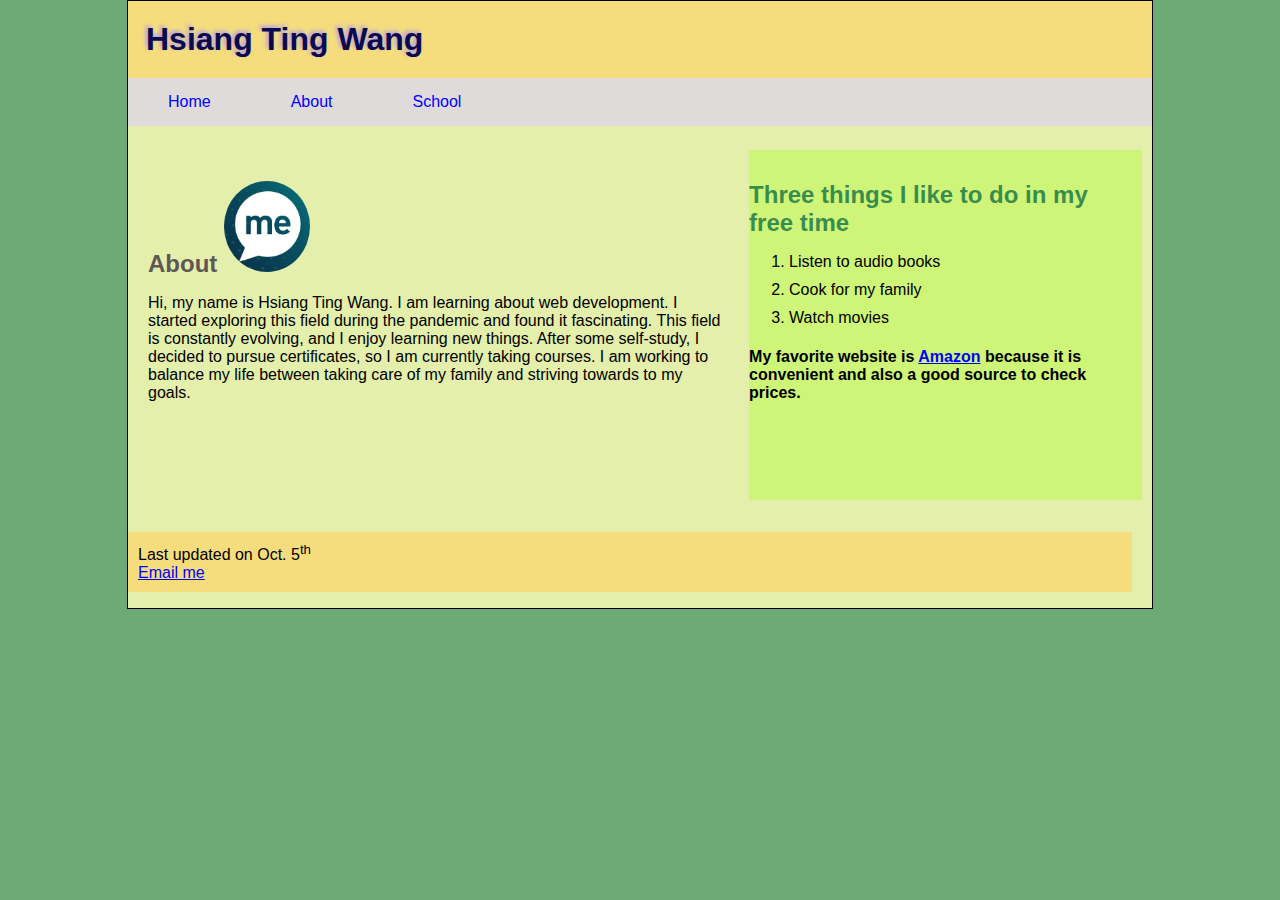
<file: index.html>
<!DOCTYPE html>
<html lang="en">

<head>
    <meta charset="utf-8">
    <link rel="stylesheet" href="main1-4.css">
    <title>Hsiang Ting Wang</title>
    
</head>

<body>
    <header>
    <nav>
        <h1><span class="shadow">Hsiang Ting Wang</span></h1>
        <ul>
           <li><a href="index.html">Home</a></li>
           <li><a href="about1-4.html">About</a></li>
           <li><a href="school1-4.html">School</a></li>
        </ul>
    </nav>
    </header> 

  <div class="container">
   <main>
    <h2>About 
    <img class="meimg" src="me.jpg" alt="Me">
    </h2>
     <p>
    Hi, my name is Hsiang Ting Wang. I am learning about web development. I started exploring this field during the pandemic and found it fascinating. This field is constantly evolving, and I enjoy learning new things. After some self-study, I decided to pursue certificates, so I am currently taking courses. I am working to balance my life between taking care of my family and striving towards to my goals.
    </p>
   </main>

   <aside>
    <h2 class="free">Three things I like to do in my free time</h2>
    <ol>
        <li class="block-item">Listen to audio books</li>
        <li class="block-item">Cook for my family</li>
        <li class="block-item">Watch movies</li>
    </ol>

    <h4>My favorite website is <a href="https://www.amazon.com/">Amazon</a> because it is convenient and also a good source to check prices.
    </h4> 
   
   </aside>
  </div>

 <footer>
   <p>Last updated on Oct. 5<sup>th</sup>
   <br><a href="mailto:HW@example.com">Email me</a>
   </p>
 </footer>

</body>

</html>
</file>
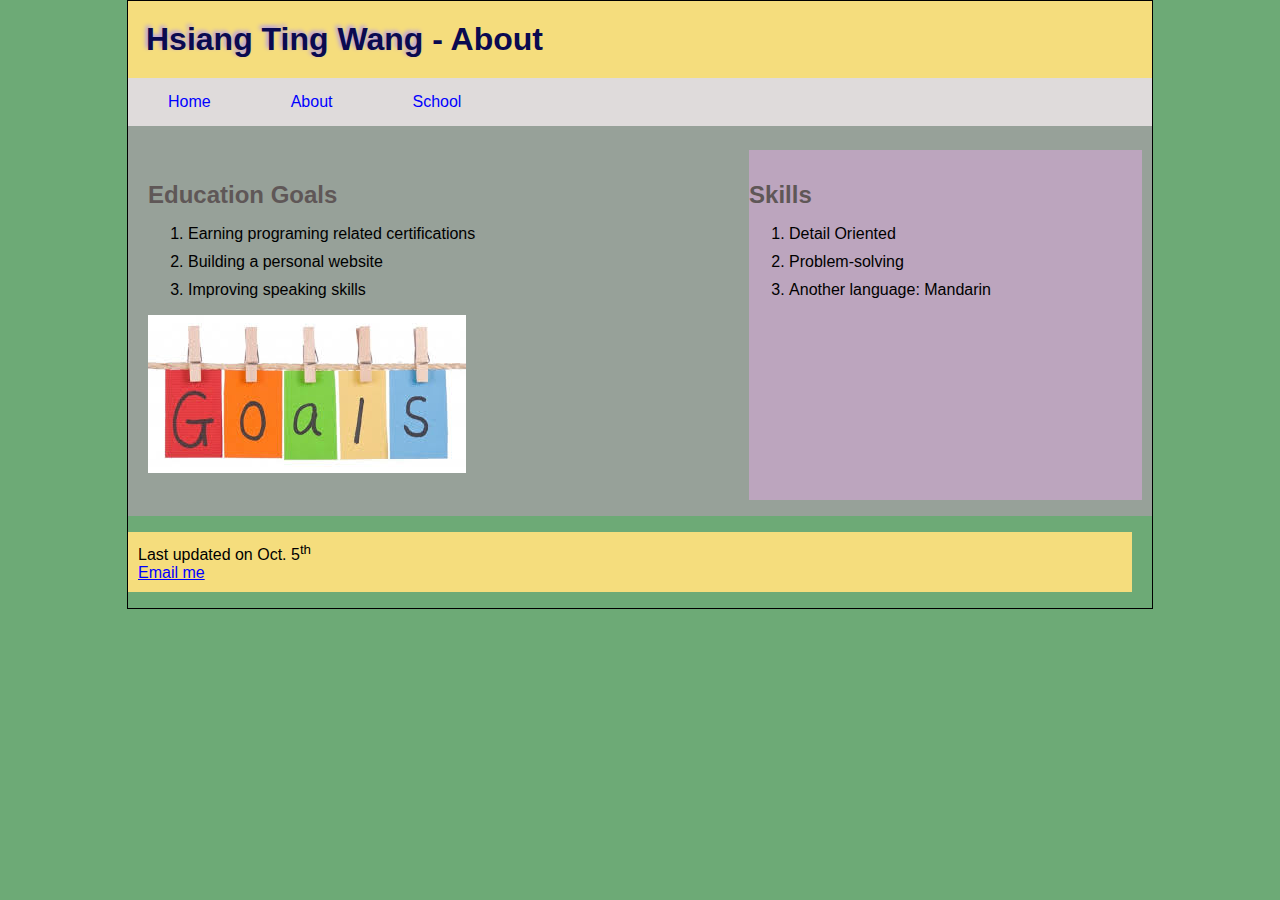
<file: about1-4.html>
<!DOCTYPE html>
<html lang="en">
<head>
    <meta charset="utf-8">
    <link rel="stylesheet" href="about1-4.css">
    <title>Hsiang Ting Wang</title>
</head>

<body>
  <header>
    <nav>
        <h1><span class="shadow">Hsiang Ting Wang</span> - About</h1>
        <ul>
         <li><a href="index.html">Home</a></li>
         <li><a href="about1-4.html">About</a></li>
         <li><a href="school1-4.html">School</a></li>
        </ul>
    </nav>
  </header>

   <div class="container2">
   <main>
    <h2>Education Goals</h2>
      <ol>
        <li class="block-item">Earning programing related certifications</li>
        <li class="block-item">Building a personal website</li>
        <li class="block-item">Improving speaking skills</li>
      </ol>
      <img class="mainimg" src="goals.jpg" alt="Goals">
    </main>

    <aside>
    <h2>Skills</h2>
      <ol>
        <li class="block-item">Detail Oriented</li>
        <li class="block-item">Problem-solving</li>
        <li class="block-item">Another language: Mandarin</li>
     </ol>
    </aside>
    </div>

<footer>
    <p>
    Last updated on Oct. 5<sup>th</sup>
    <br><a href="mailto:HW@example.com">Email me</a>
    </p>
</footer>
</body>
</html>
</file>
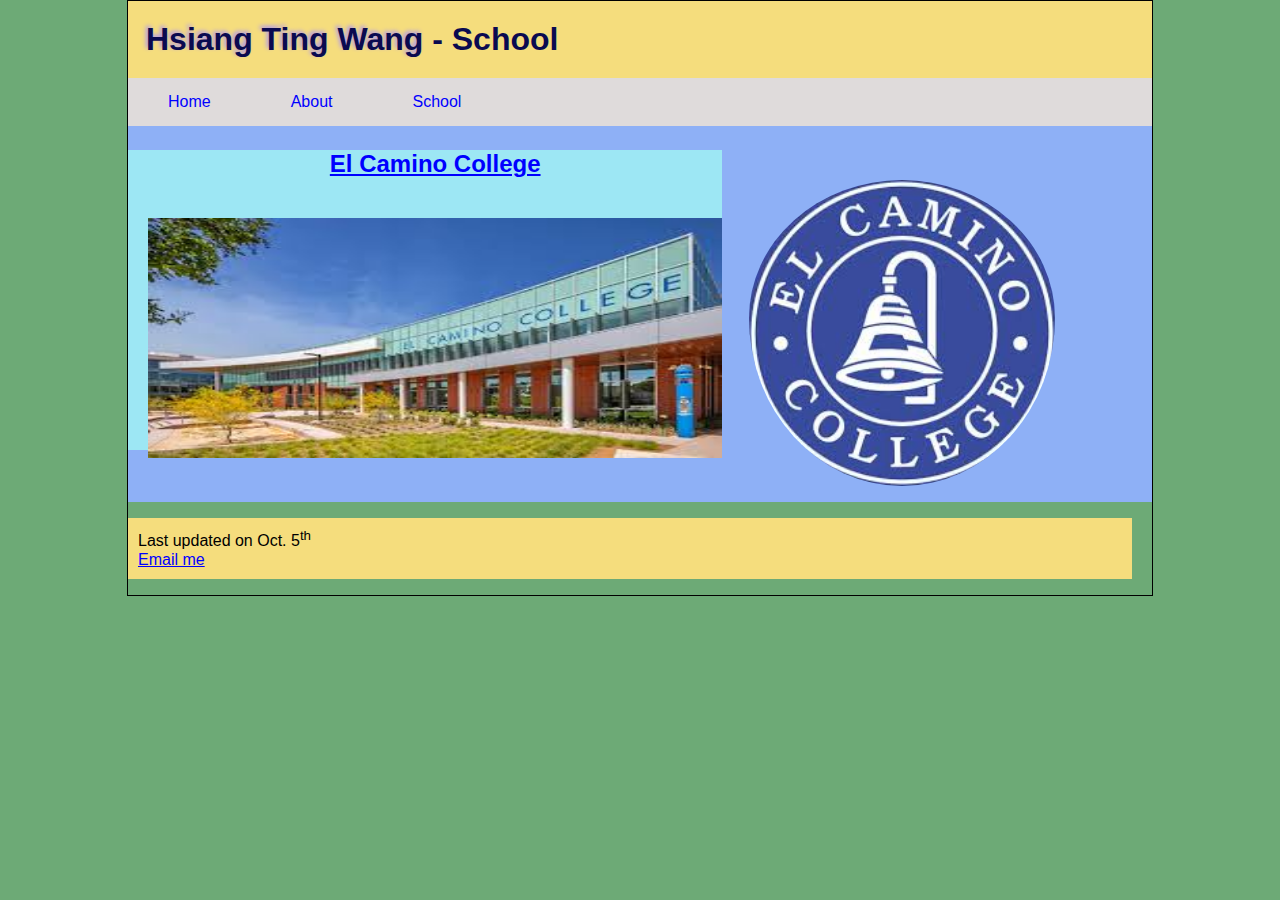
<file: school1-4.html>
<!DOCTYPE html>
<html lang="en">
<head>
    <meta charset="utf-8">
    <link rel="stylesheet" href="school1-4.css">
    <title>Hsiang Ting Wang</title>
</head>

<body>
  <header>
    <nav>
        <h1><span class="shadow">Hsiang Ting Wang</span> - School</h1>
        <ul>
            <li><a href="index.html">Home</a></li>
            <li><a href="about1-4.html">About</a></li>
            <li><a href="school1-4.html">School</a></li>
        </ul>
    </nav>
  </header>

  <div class="container3">
    <main>
    <h2><a href="https://www.elcamino.edu/">El Camino College</a></h2>
    <img class="mainimg" src="elcaminobuilding.jpg" alt="El Comino Building">
    </main>

    <aside>
    <img class="asideimg" src="elcaminologo.jpg" alt="El Comino Logo">
    </aside>
  </div>

<footer>
    <p>
    Last updated on Oct. 5<sup>th</sup>
    <br><a href="mailto:HW@example.com">Email me</a>
    </p>
</footer>
</body>
</html>
</file>
<file: main1-4.css>
html {
	background:#6daa76;
	-webkit-font-smoothing: antialiased;
}

body {
	font-family: verdana, Arial, Helvetica, sans-serif;
	font-size: 100%;
	max-width: 80%;
	margin: auto;
	background-color:var(--global-color-1);
	border: 1px solid black;
}

main, aside, H1, H2, H3{
    margin: 0;
	padding: 0;
}

main, aside {
	margin-top: 1.5em;
	margin-bottom: 1em;	
}

h1 h2 h3 {
	font-size: 170%;
	text-indent: 30px;
	line-height: 1.3;

}

a:link {color: blue;}
a:hover, a:focus {
	font-style: italic; 
	color: rgb(128, 43, 106);
	background-color: #ae96f0;
}

header {
    background: rgb(245, 221, 125);
}

ul {
	list-style-type: none;
	margin: 0;
	padding: 0;
	overflow: hidden;
	background-color: #dfdbdb;
  }

h1 {
	color: rgb(10, 10, 80);
	padding :20px 20px 20px 18px;
}
.shadow {
	text-shadow: -2px -2px 4px #ae96f0;
}

nav > ul {
     line-height: 2em;
     list-style-type: none;
	 margin: 0;
     padding: 0px;
	 color: blue;
}

li {
	display: inline;
	float: left;
}


li a {
	color:#1d18b0;
	display: block;
	text-align: left;
	padding: 8px 40px;
	text-decoration: none;
}

.container {
	display: flex;
	gap: 20pt;
}

main {
	width: 66%;
	height: 350px;
	float: left;
	padding-left: 20px;
	flex: 3;	
}

aside {
	width: 360px;
	height: 350px;
	float: right;
	padding-right: 10px;
	margin-right: 10px;
	flex: 2;
	background-color: rgb(206, 245, 120);	
}


h2 {
	margin-top:1.3em;
	color: rgb(95, 87, 87);
}


.meimg {
	border-radius: 50%;
    width: 15%;
    height: auto; 
}
.block-item {
	display: block;
	margin-bottom: 10px;
	float: none;
	display: list-item;
}

footer p {
	clear: both;
	padding: 10px;
	margin-right: 20px;
	background: rgb(245, 221, 125);
}

.free{
	color: rgba(15, 112, 67, 0.8);
}

:root { --global-color-1: #e4efab;}
</file>
<file: about1-4.css>
html {
	background: #6daa76;
}

body {
	font-family: Arial, Helvetica, sans-serif;
	font-size: 100%;
	max-width: 80%;
	margin: auto;
	background-color:var(--global-color-1);
	border: 1px solid black;
}

main, aside, H1, H2, H3{
    margin: 0;
	padding: 0;
}

main, aside {
	margin-top: 1.5em;
	margin-bottom: 1em;	
}

h1 h2 h3 {
	font-size: 170%;
	text-indent: 30px;
	line-height: 1.3;

}

a:link {color: blue;}
a:hover, a:focus {
	font-style: italic; 
	color: rgb(208, 132, 32);
	background-color: #ae96f0;
}

header {
	background: rgb(245, 221, 125);
}

ul {
	list-style-type: none;
	margin: 0;
	padding: 0;
	overflow: hidden;
	background-color: #dfdbdb;
  }

h1{
	color: rgb(10, 10, 80);
	padding :20px 20px 20px 18px;
}
.shadow {
	text-shadow: -2px -2px 4px #ae96f0;
}

nav > ul {
     line-height: 2em;
     list-style-type: none;
	 margin: 0;
     padding: 0px;
	 color: blue;
}

li {
	display: inline;
	float: left;
}


li a {
	color:#1d18b0;
	display: block;
	text-align: left;
	padding: 8px 40px;
	text-decoration: none;
}

.container2 {
	display: flex;
	gap: 20pt;
	background-color: #97a199;
}

main {
	width: 66%;
	height: 350px;
	float: left;
	padding-left: 20px;
	flex: 3;	
}

aside {
	width: 360px;
	height: 350px;
	float: right;
	padding-right: 10px;
	margin-right: 10px;
	flex: 2;
	background-color: rgb(188, 165, 190);	
}

footer p {
    clear: both;
	padding: 10px;
	margin-right: 20px;
	background: rgb(245, 221, 125);

}

h2 {
	margin-top:1.3em;
	color: rgb(95, 87, 87);
}

.block-item {
	display: block;
	margin-bottom: 10px;
	float: none;
	display: list-item;
}
</file>
<file: school1-4.css>
html {
	background: #6daa76;
}

body {
	font-family: Arial, Helvetica, sans-serif;
	font-size: 100%;
	max-width: 80%;
	margin: auto;
	background-color:var(--global-color-1);
	border: 1px solid black;
}

main, aside, H1, H2, H3{
    margin: 0;
	padding: 0;
}

main, aside {
	margin-top: 1.5em;
	margin-bottom: 1em;	
}

h1 h2 h3 {
	font-size: 170%;
	text-indent: 30px;
	line-height: 1.3;

}

a:link {color: blue;}
a:hover, a:focus {
	font-style: italic; 
	color: rgb(208, 132, 32);
	background-color: #ae96f0;
}

header {
	background: rgb(245, 221, 125);
}

ul {
	list-style-type: none;
	margin: 0;
	padding: 0;
	overflow: hidden;
	background-color: #dfdbdb;
  }

h1{
	color: rgb(10, 10, 80);
	padding :20px 20px 20px 18px;
}
.shadow {
	text-shadow: -2px -2px 4px #ae96f0;
}

nav > ul {
     line-height: 2em;
     list-style-type: none;
	 margin: 0;
     padding: 0px;
	 color: blue;
}

li {
	display: inline;
	float: left;
}


li a {
	color:#1d18b0;
	display: block;
	text-align: left;
	padding: 8px 40px;
	text-decoration: none;
}

.container3 {
	display: flex;
	gap: 20pt;
	background-color: #8eb0f6;
}

main {
	width: 66%;
	height: 300px;
	float: left;
	padding-left: 20px;
	flex: 3;
    background-color: #9de7f4;	
}

.mainimg{
    display: block;
    width: 100% ;
    height: 80%;
    margin-left: auto;
    margin-right: auto;
    padding-top: 40px;

}

aside {
	width: 360px;
	height: auto;
	float: right;
	padding-right: 10px;
	margin-right: 10px;
	flex: 2;	
}
.asideimg {
    border-radius: 50%;
    display: block;
    width: 80%;
    height: auto; 
    padding-top: 30px;
}

h2 {
    text-align: center;
}

footer p {
    clear: both;
	padding: 10px;
	margin-right: 20px;
	background: rgb(245, 221, 125);
}
</file>
